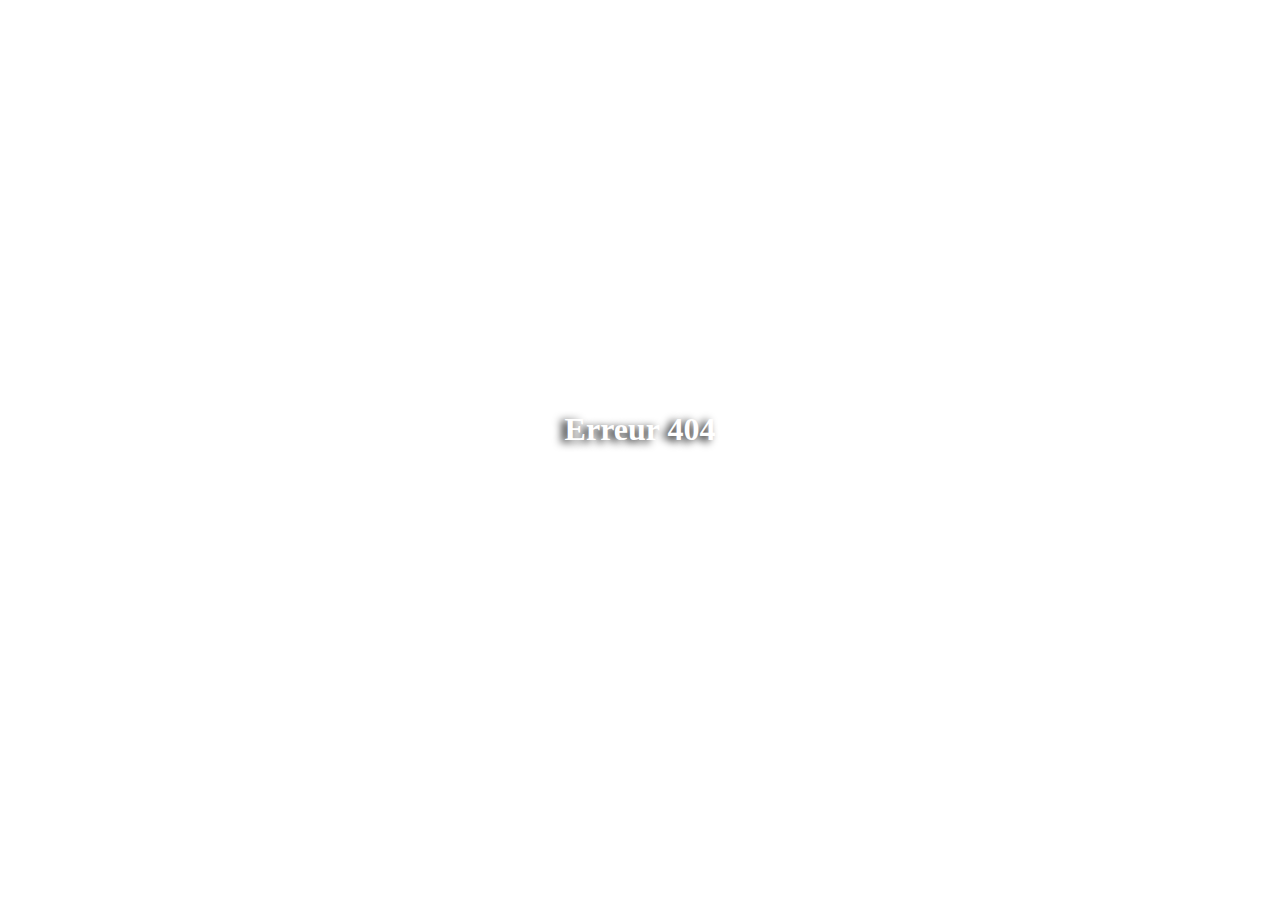
<file: page erreur 404/erreur404.html>
<!DOCTYPE html>
<html lang="fr">
    <head>
        <title>Erreur 404</title>
        <link rel="stylesheet" href="style.css"
        
    </head>
    <body>
        <h1>Erreur 404</h1>
    </body>

</html>
</file>
<file: page erreur 404/style.css>
h1 {
    text-align: center;
    color: rgb(255, 255, 255);
    line-height: 25.5;
    text-shadow: -5px 2px 9px #000000;
    animation: myAnim 10s ease 0s 1 normal forwards;
}
body {
    background-image: url(https://img.freepik.com/vecteurs-libre/astronaute-mignon-flottant-ballon-planete-dans-illustration-icone-vecteur-dessin-anime-espace-concept-icone-science-technologie-isole-vecteur-premium-style-dessin-anime-plat_138676-3850.jpghttps://img.freepik.com/vecteurs-libre/astronaute-mignon-flottant-ballon-planete-dans-illustration-icone-vecteur-dessin-anime-espace-concept-icone-science-technologie-isole-vecteur-premium-style-dessin-anime-plat_138676-3850.jpg) ;
	background-size: cover;
	background-repeat: no-repeat;
	background-position: center center;
}
@keyframes myAnim {
	0% {
		animation-timing-function: ease-in;
		opacity: 0;
		transform: translateY(250px);
	}

	38% {
		animation-timing-function: ease-out;
		opacity: 1;
		transform: translateY(0);
	}

	55% {
		animation-timing-function: ease-in;
		transform: translateY(65px);
	}

	72% {
		animation-timing-function: ease-out;
		transform: translateY(0);
	}

	81% {
		animation-timing-function: ease-in;
		transform: translateY(28px);
	}

	90% {
		animation-timing-function: ease-out;
		transform: translateY(0);
	}

	95% {
		animation-timing-function: ease-in;
		transform: translateY(8px);
	}

	100% {
		animation-timing-function: ease-out;
		transform: translateY(0);
	}
}
</file>
